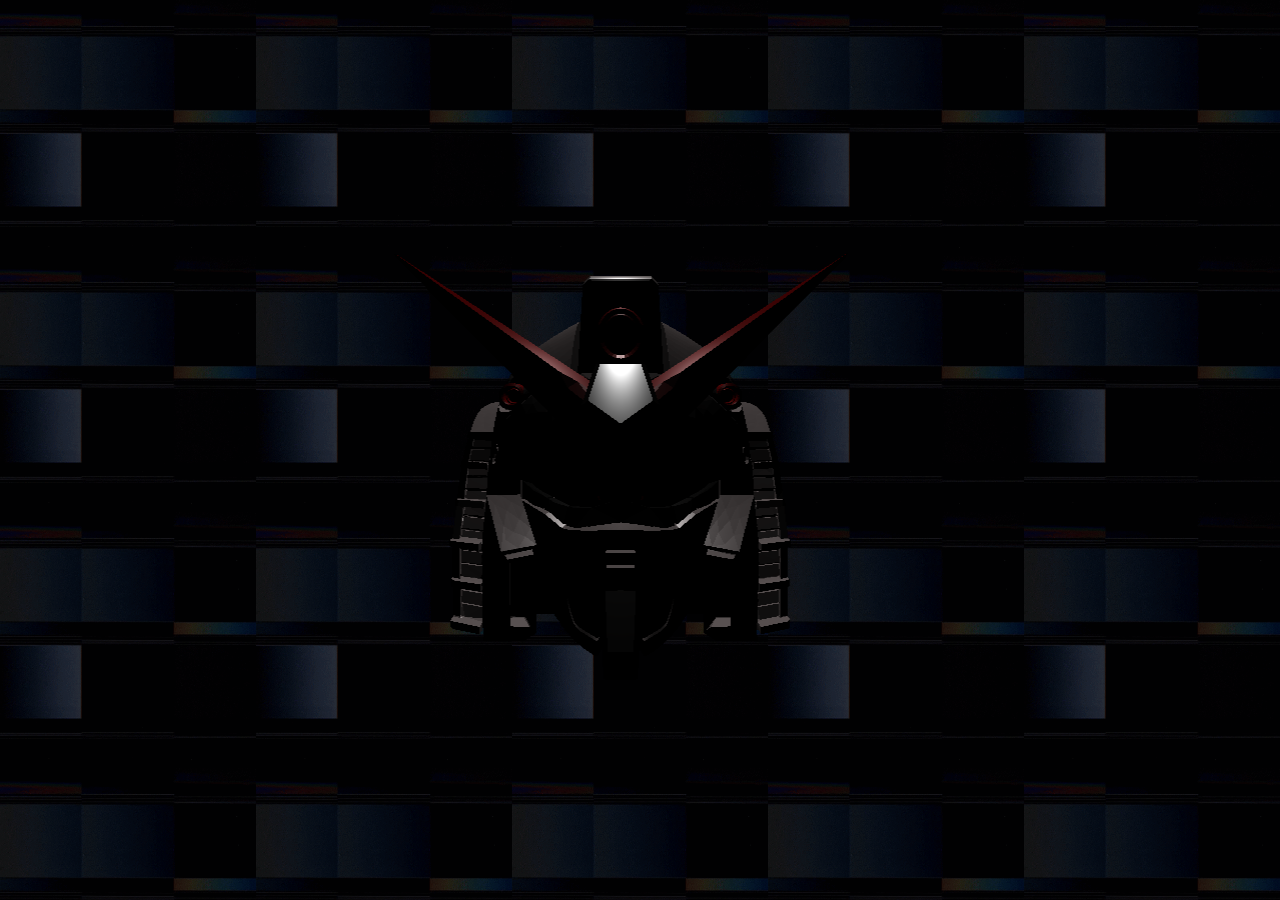
<file: index.htm>
<!DOCTYPE html>
<html lang="en" id="HTMLPAGE">
  <head>
    <meta charset="UTF-8" />
    <meta http-equiv="X-UA-Compatible" content="IE=edge" />
    <meta name="viewport" content="width=device-width, initial-scale=1.0" />
    <title>Junior Sanchez</title>
    <link rel="preconnect" href="https://fonts.googleapis.com" />
    <link rel="stylesheet" id="Styler" href="style.css" />
    <script src="./threejs/three.js"></script>
    <script src="./threejs/GLTFLoader.js"></script>
  </head>
  <body>
    <div id="Home">
      <!-- ABOUT THREEJS code-->
      <div id="proyectos">
        <div class="divclass" id="canvasFrame">
          <canvas id="canvas"></canvas>
        </div>
      </div>
    </div>
  </body>
  <!--\\\ THREE Scripts ZONE ///-->
  <script src="./threejs/scriptLoader.js"></script>

  <!-- <script id="Scripter" src="scripts.js"></script> -->
  <!-- <script src="functions.js"></script> -->
</html>
</file>
<file: style.css>
*, *:after,*:before{
    margin: 0;
    padding: 0;
    box-sizing: border-box;
    font-family: 'Roboto Condensed', sans-serif;
}

canvas{
    position: fixed;
    z-index: 0;
    overflow: hidden;
}

html,body{
    height:100%;
    width: 100%;
    margin: 0;
}

body{
    display: flex;
    flex-direction: column;
    background-color: rgb(2, 2, 2);
    background-image: url(img/BG1.gif);
    
    background-size: 20%;
}
.ContenedorIdioms{
    margin: 10px;
    display: flex;
    width: 250px;
    justify-content: space-between;
}
h1,h2,h4{
    color: rgb(146, 146, 146);
}
h1{
    font-size:7.5vw;
    font-style: italic;
    text-shadow: rgb(204, 204, 204) 2px 3px 9px;
}
h2{
    font-style: italic;
    font-size:5vw;
    margin-bottom: 50px;
}
h3{
    font-size:2.5vw;
    color: rgb(126, 126, 126);
}
h4{
    font-size:3vw;
}

#contenedorCarga{
    background-color: rgb(0, 0, 0);
    transition: 1.5s;
    padding: 0px;
    margin: 0px;
    height: 100%;
    width: 100%;
    top:0px;
    position: absolute;
    transition: all 1s ease;
    z-index:10000;
}
#iconCarga{
    position: absolute;
    margin: 0px 0px 0px 0px;
    padding: 0px;
    top: 45vh;
    left: 45vw;
    height: 80px;
    width: 80px;
    border: 10px solid rgb(0, 0, 0);
    border-top-color:rgb(255, 255, 255);
    border-bottom-color:rgb(255, 255, 255);
    border-style: groove;
    border-radius: 100%;
    animation: girar 1s linear infinite;
}
@keyframes girar {
    from {transform:rotate(0deg);}
    to {transform: rotate(360deg);}
}


.divclass{
    margin: 0px;
}


#navbar{
    position: sticky;
    top: 20px;
    z-index: 1;
    display: flex;
    margin-top: 3%;
    width:max-content;
    height:max-content;
    margin-left: 50vw;
    margin-right: 2vw;
    background-color: rgba(255, 228, 196, 0);
}

#navR{
    display: flex;
    margin-top: -3%;
    overflow:hidden;
    height:max-content;
    width: max-content;
}
.a1{
    font-size: 20px;
    text-decoration: none;
    width: 4.2em;
    color: rgb(161, 161, 161);
    margin: 0.5em 2.5em 0.5em 2.5em;
    justify-content: center;
    text-align: center;
}
.A-Nav{
    display: flex;
    flex-direction: column;
    margin: 0px;
    width:max-content;
    height:2em;
    transition: 0.5s;
}
.A-Nav:hover{
    transform:translateY(-3em);
}

.A-Hover{
    color: rgb(255, 255, 255);
    text-decoration: none;
}

/* SALUDO */
#Div1{
    /* TOP, RIGHT, BOTTOM, LEFT */
    width: max-content;
    margin: 15vw 0px 0px 20vw;
}

/* BIO*/
#Div2{
    /* TOP, RIGHT, BOTTOM, LEFT */
    background-color: rgba(0, 0, 0, 0.521);
    width:100%;
    height: 400px;
    margin: 60vw 0px 0px 0px;
    display: flex;
    justify-content:center;
    align-items: center;
    transition: 1s;
}

#Div2-1{
    position: absolute;
    display: flex;
    justify-content:center;
    align-items: center;
    transform: translateY(4vw);
    margin-top: -5%;
    width:90%;
    height:300px;
    font-size:50px;
    transition:1.1s;
    color: rgb(180, 180, 180);
    opacity: 0;
}

#BioT{
    transition:1s;
    opacity:1;
}

/* About */
#Div3{
    margin: 50vw 0px 250px 0px ;
    display: grid;
    grid-template-columns: 33% 33% 33%;
    height: max-content;
    width: 100%;
    background-color: rgba(0, 0, 0, 0.356);
}
.About{
    height: 40vw;
    width: 33vw;
    margin-left: auto;
    display: flex;
    justify-content:center;
    align-items: center;
    flex-direction: column;
}

.ContenedorIdioms>img{
    height: 4vh;
    width: 4vw;
    position: absolute;
}
.About > div{
    height: max-content;
    width: max-content;
    display: flex;
    justify-content:center;
    align-items: center;
    flex-direction: column;
}

#KnowledgeContent{
    width: max-content;
    display: flex;
    justify-content:center;
    align-items: center;
    flex-direction: column;
}

/* PROYECTOS*/
.ContenedorProyectos{
    display: grid;
    grid-template-columns:repeat(2, 350px);
    margin-top: -10vw;
    margin-bottom: 20vw;
    gap: 10px;
    justify-content: center;
    width: 90vw;
    height: max-content;
    transform:translateY(0px);
}

.ContenedorProyectos > a > div {
    overflow: hidden;
    width: max-content;
    height: max-content;
}
#canvas{
    z-index: -10;
    position: relative;
    left: 0vw;
}

.imagenesP{
    width: 350px;
    height: 200px;
    filter: blur(0px);
}

.a2{
    overflow: hidden;
    width: 100%;
    height: 200px;
}

.ContenedorProyectos a > div:hover > img {
    transition: 1s;
    transform:scale(1.2);
}
.ContenedorProyectos a > div > img {
    transition: 1s;
}
.ContenedorProyectos a > div {
    transition: 0.5s;
    overflow: hidden;
    width: 350px;
    height: 200px;
}
.ContenedorProyectos a > div:hover {
    transition: 0.5s;
    box-shadow: 0px 0px 13px 1px rgb(255, 255, 255);
}

/* LightBoxes */
.light-box{
    overflow: scroll;
    position: fixed;
    background-color: rgba(0, 0, 0, 0.479);
    transition: 0.3s;
    width: 100vw;
    height: 100vh;
    top: 0;
    left: 0;
    z-index: 11000;
    display: flex;
    justify-content:center;
    align-items: center;
    transform: scale(0);
}
 .close{
    text-decoration: none;
    color: rgb(255, 255, 255);
    display: flex;
    position: sticky;
    margin-left: -10%;
    z-index: 11200;
    font-size:15px;
 }
.Show {
    position: fixed;
    height: 1500px;
    top: 0%;
}

.light-box:target{
    overflow: scroll;
    height:100%;
    width: 100%;
    transform: scale(1);
    top: 0;
    left: 0;
    z-index: 11000;
    display: flex;
    justify-content:center;
    align-items: center;
}


.ContenedorP{
    position: relative;
    width:100%;
    height:800px;
    display:grid;
    grid-template-columns: repeat(auto-fit, minmax(350px, 1fr));

    /* display: flex;
    justify-content:center;
    align-items: center;
    flex-direction: column; */

}
.proyects{
    overflow: hidden;
    transition: 1s;
    background-color: rgba(0, 0, 0, 0);
    width:200px;
    height:200px;
    margin: 10px;
}

/* THREE - ABOUT */
#canvasFrame{
    width: max-content;
    height: max-content;
}


/* FOOTER CONTACT */

#contact{
    /* border-top: 5px solid rgb(255, 255, 255); */
    /* border-style: groove; */
    position: relative;
    background-color: rgba(0, 0, 0, 0.884);
    height: max-content;
    width: 100%;
    transition: 1s;
    display: flex;
    justify-content: space-around;
    position: relative;
    top: 0px;
}
#FooterContenedor{
    display: flex;
    position: relative;
    flex-direction: column;
    justify-content: space-around;
    align-items: center;
}

#FootT{
    /* font-style: italic; */
    width: max-content;
    font-size:30px;
    font-style: italic;
    color: rgba(170, 170, 170, 0.959);
   
}

#ContactContenedor{
    border: 1px solid transparent;
    border-bottom-color:rgb(255, 255, 255);
    display: flex;
}
#ContactContenedor > h4{
    width: max-content;
    color: rgb(100, 100, 100);
    font-size:20px;
}
#ContactContenedor  >img{
    margin-right: 10px;
}
#Sep{
    color: rgb(105, 105, 105);
    font-size:25px;
    margin: 0px 10px -15px 10px;
}
#contact{
    display: flex;
    justify-content: space-around;
    position: relative;
    top: 0px;
}

/* widthxheight */
/* @media (max-width:1280px){
    
} */
@media (max-width:900px){
    #canvas{
        width: 100vw;
        height: 150vw;
        overflow: hidden;
    }
    #Div1{
        /* TOP, RIGHT, BOTTOM, LEFT */
        width: max-content;
        margin: 35vh 0px 0px 20vw;
    }
    
    .ContenedorProyectos{
        grid-template-columns:repeat(1, 350px);
    }
    #Div3{
        margin-bottom: 0px;
        grid-template-columns:repeat(1, 100vw);

    }
    .About{
        margin-left: 35vw;
        margin-top: 40px;
    }
    .About > h2 {
        font-size:100px;
    }
    .a1{
        font-size: 14px;
    }
    .A-Nav:hover{
        transform:translateY(-2em);
    }
    .ContenedorProyectos a:hover > div {
        position: relative;
        margin-left: 4vw;
    }
    #ContactContenedor > h4{
        font-size:14px;
    }
    .ContenedorProyectos a > div {
        margin-left: 5vw;
    }
    #navbar{
        display: flex;
        justify-content: center;
        align-items: center;
        margin-left: 0vw;
        margin-right: 0vw;
        top: 20px;
    }

    #BioT{
        /* TOP, RIGHT, BOTTOM, LEFT */
        opacity: 0.4;
    }
    
    #Div2-1{
        opacity: 1;
    }


    h1{
        font-size:9vw;
        font-style: italic;
        text-shadow: rgb(204, 204, 204) 2px 3px 9px;
    }
    h2{
        font-style: italic;
        font-size:7vw;
        margin-bottom: 50px;
    }
    h3{
        font-size:4vw;
        color: rgb(126, 126, 126);
    }
    h4{
        font-size:3vw;
    }
}
@media (min-width:1200px){
    #Div1{
        /* TOP, RIGHT, BOTTOM, LEFT */
        width: max-content;
        margin: 8vw 0px 0px 20vw;
    }
    .ContenedorProyectos{
        position: relative;
    }
    .PreImagenes{
        position: absolute;
    }
    #Preimg-1{
        left: 2%;
        top: -550px;
    }
    #Preimg-2{
        left: 41.5%;
        top: -550px;
    }
    #Preimg-3{
        right: -7.7%;
        top: -550px;
    }
    #Preimg-4{
        left:  2%;
        top: -285px;
    }
    #Preimg-5{
        right: -7.7%;
        top: -285px;
    }
    #Preimg-6{
        left:  2%;
        top: -5px;
    }
    #Preimg-7{
        left: 41.5%;
        top: -5px;
    }
    #Preimg-8{
        right: -7.7%;
        top: -5px;
    }
    #Div2:hover > #Div2-1{
        opacity: 1;
    }
    #Div2:hover > #BioT {
        opacity: 0;
    }
}
</file>
